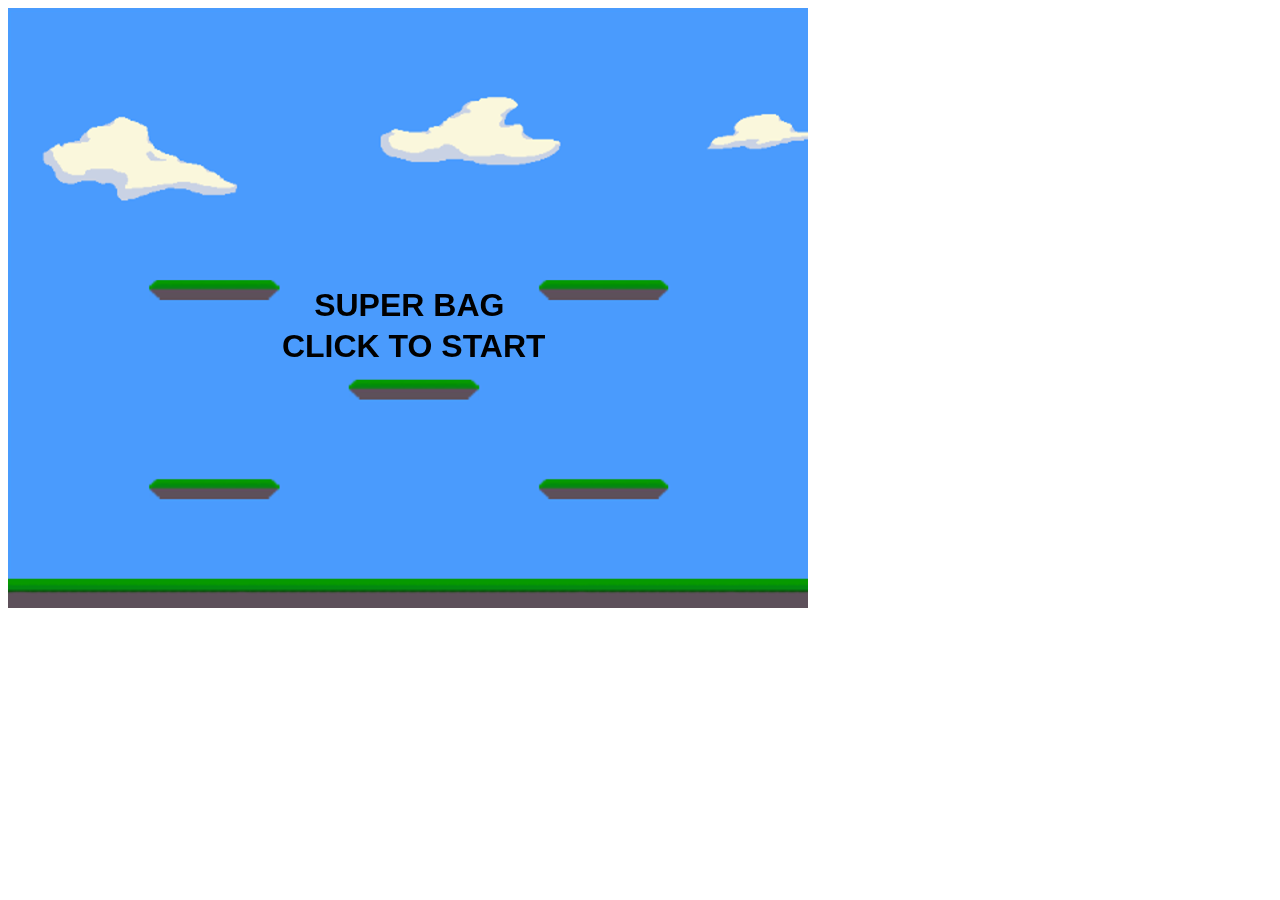
<file: SuperBag/index.html>
<!DOCTYPE html>
<html>
	<head>
		<meta charset = "UTF-8" />
		<title>Super Bag</title>
		<script src = "js/phaser.min.js"></script>
		<script src = "js/menu.js"></script>
		<script src = "js/game.js"></script>
		<!--<script src = "js/game_over.js"></script>-->
		<script src = "js/main.js"></script>
	</head>
	<body>
	
	</body>
</html>
</file>
